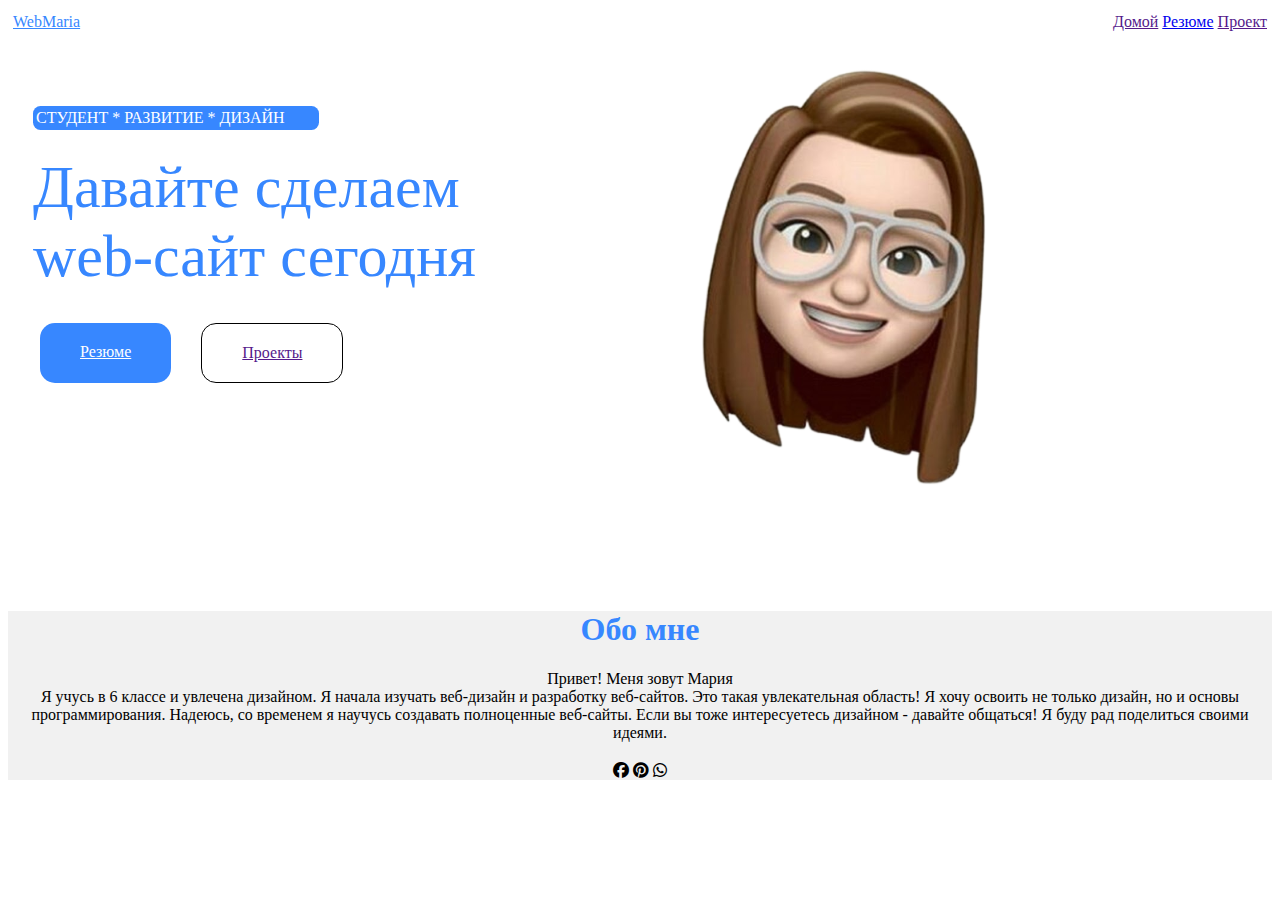
<file: index.html>
<!DOCTYPE html>
<html lang="en">
<head>
    <meta charset="UTF-8">
    <meta name="viewport" content="width=device-width, initial-scale=1.0">
    <link rel="stylesheet" href="style.css">
    <link rel="stylesheet" href="https://cdnjs.cloudflare.com/ajax/libs/font-awesome/6.5.1/css/all.min.css">
    <title>WebMaria</title>
</head>
<body>
    <header>
        <section class="shapka">
            <a href="" class="imya">WebMaria</a>
            <div class="ssilki">
                <a href="">Домой</a>
                <a href="resume.html">Резюме</a>
                <a href="">Проект</a>
            </div>
        </section>
    </header>
    <main>
        <section class="osnova">
            <div class="tekst">
                <div class="first_text">СТУДЕНТ * РАЗВИТИЕ * ДИЗАЙН</div>
                <div class="secound_text"></div>
                <div class="third_text">Давайте сделаем</div>
                <div class="fourth_text">web-сайт сегодня</div>
                <div class="knopki">
                    <a href="resume.html" class="knopka1">Резюме</a>
                    <a href="" class="knopka2">Проекты</a>
                </div>
            </div>
            <div class="photo">
                <img src="unnamed.png" class="photo">
            </div>
        </section>
    </main>
    <footer>
        <h1>Обо мне</h1>
        <div>Привет! Меня зовут Мария</div>
        <div>Я учусь в 6 классе и увлечена дизайном. Я начала изучать веб-дизайн и разработку веб-сайтов. Это такая увлекательная область!  Я хочу освоить не только дизайн, но и основы программирования. Надеюсь, со временем я научусь создавать полноценные веб-сайты. Если вы тоже интересуетесь дизайном - давайте общаться! Я буду рад поделиться своими идеями.</div>
        <div class="znachki">
            <i class="fa-brands fa-facebook" class="zn1"></i>
            <i class="fa-brands fa-pinterest" class="zn2"></i>
            <i class="fa-brands fa-whatsapp" class="zn3"></i>
        </div>
    </footer>
</body>
</html>
</file>
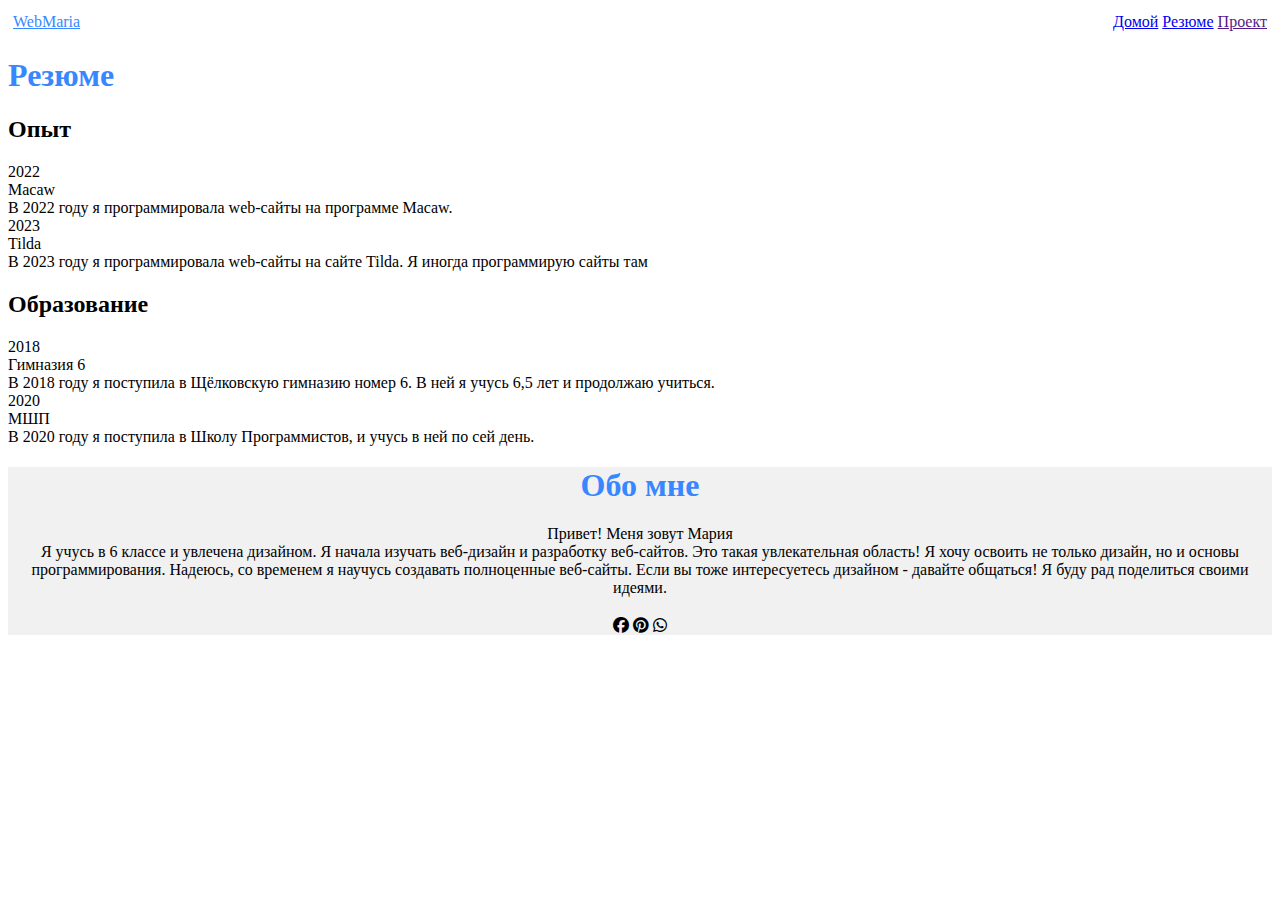
<file: resume.html>
<!DOCTYPE html>
<html lang="en">
<head>
    <meta charset="UTF-8">
    <meta name="viewport" content="width=device-width, initial-scale=1.0">
    <link rel="stylesheet" href="style.css">
    <link rel="stylesheet" href="https://cdnjs.cloudflare.com/ajax/libs/font-awesome/6.5.1/css/all.min.css">
    <title>Резюме</title>
</head>
<body>
    <header>
        <section class="shapka">
            <a href="index.html" class="imya">WebMaria</a>
            <div class="ssilki">
                <a href="index.html">Домой</a>
                <a href="resume.html">Резюме</a>
                <a href="">Проект</a>
            </div>
        </section>
    </header>
    <main>
        <h1>Резюме</h1>
        <div>
            <h2>Опыт</h2>
            <div>
                <div>
                    <div>2022</div>
                    <div>Macaw</div>
                </div>
                <div>В 2022 году я программировала web-сайты на программе Macaw.</div>
            </div>
            <div>
                <div>
                    <div>2023</div>
                    <div>Tilda</div>
                </div>
                <div>В 2023 году я программировала web-сайты на сайте Tilda. Я иногда программирую сайты там</div>
            </div>

            <h2>Образование</h2>
            <div>
                <div>
                    <div>2018</div>
                    <div>Гимназия 6</div>
                </div>
                <div>В 2018 году я поступила в Щёлковскую гимназию номер 6. В ней я учусь 6,5 лет и продолжаю учиться.</div>
            </div>
            <div>
                <div>
                    <div>2020</div>
                    <div>МШП</div>
                </div>
                <div>В 2020 году я поступила в Школу Программистов, и учусь в ней по сей день.</div>
            </div>
        </div>
    </main>
    <footer>
        <h1>Обо мне</h1>
        <div>Привет! Меня зовут Мария</div>
        <div>Я учусь в 6 классе и увлечена дизайном. Я начала изучать веб-дизайн и разработку веб-сайтов. Это такая увлекательная область!  Я хочу освоить не только дизайн, но и основы программирования. Надеюсь, со временем я научусь создавать полноценные веб-сайты. Если вы тоже интересуетесь дизайном - давайте общаться! Я буду рад поделиться своими идеями.</div>
        <div class="znachki">
            <i class="fa-brands fa-facebook" class="zn1"></i>
            <i class="fa-brands fa-pinterest" class="zn2"></i>
            <i class="fa-brands fa-whatsapp" class="zn3"></i>
        </div>
    </footer>
</body>
</html>
</file>
<file: style.css>
.shapka {
    display:flex;
    width: 1024;
    text-align: center;
    padding: 5px;
}

.imya {
    color: rgb(55, 135, 255);
}

.ssilki {
    text-align: right;
    width: 10000px ;
    color: rgb(134, 134, 134);
}

.osnova {
    display:flex;
    width: 1024;
    padding: 5px;
}

.tekst {
    padding: 5px;
    margin: 60px 0px 80px 15px;
}

.first_text {
    background-color: rgb(55, 135, 255);
    color: white;
    padding: 3px;
    border-radius: 7.5px;
    width: 280px;
}

.secound_text {
    font-size: 39px;
    color: rgb(134, 134, 134);
    padding: 20px 0px 0px 0px;
}

.third_text {
    color: rgb(55, 135, 255);
    font-size: 60px;
    padding: 3px 0px 0px 0px;
}

.fourth_text {
    color: rgb(55, 135, 255);
    font-size: 60px;
}

.knopki {
    display:flex;
    margin: 20px 0px 10px 0px;
    padding: 7px;
}

.knopka1 {
    margin: 5px 30px 5px 0px;
    padding: 20px 40px;
    background-color: rgb(55, 135, 255);
    color: #ffff;
    border-radius: 15px;
}

.knopka2 {
    margin: 5px 10px 5px 0px;
    padding: 20px 40px;
    border: 1px solid #000000;
    border-radius: 15px;
}

.photo {
    text-align: right;
    margin: 0px 0px 0px 70px;
}

footer {
    text-align: center;
    background-color: #f1f1f1;
}

h1 {
    color: rgb(55, 135, 255);
}

.znachki {
    margin: 20px 0px 0px 0px;
}
</file>
